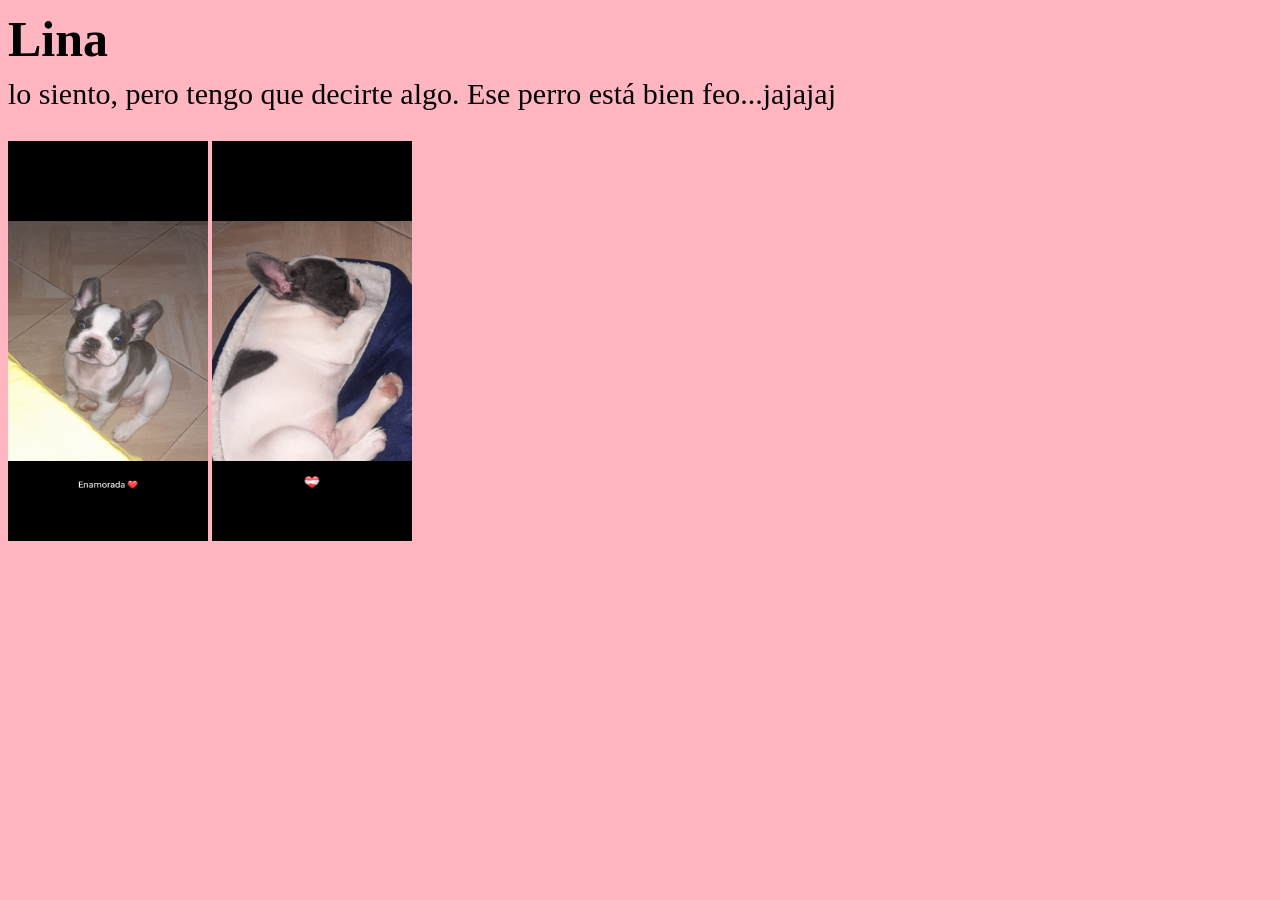
<file: index.html>
<!DOCTYPE html>
<html lang="es">
    <head>
        <link rel="stylesheet" href="estilo.css">
        <title>El perro de Lina</title>
    </head>
    <body>
        <h1 id="titulo">Lina</h1>
        
        <p id="texto">lo siento, pero tengo que decirte algo.
            Ese perro está bien feo...jajajaj
        </p>

        <img alt="El perro de lina" width=200px height=400px src="images\perro_2.jpg"/>

        <img alt="El perro de lina" width=200px height=400px src="images\perro.jpg"/>

        
    </body>
    
</html>
</file>
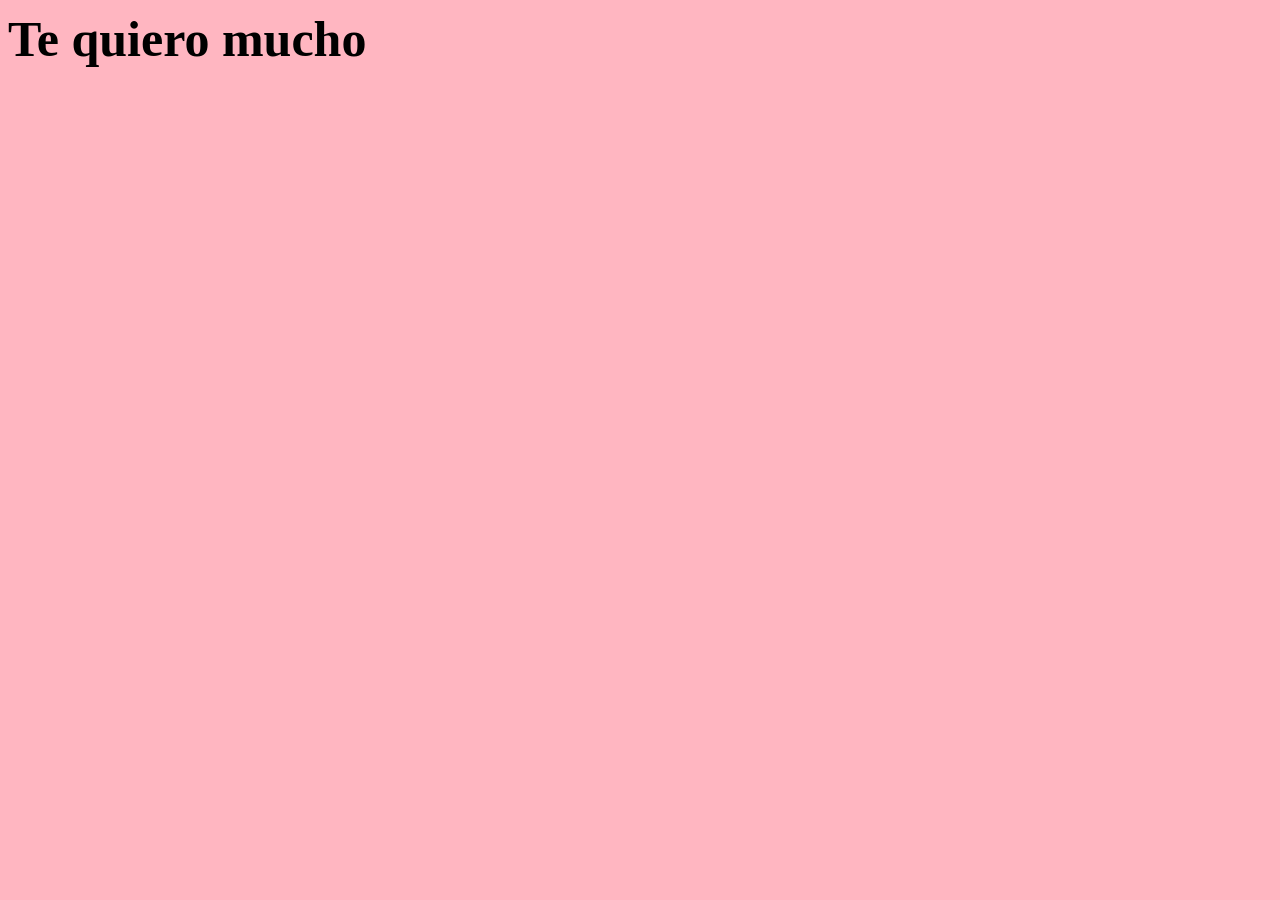
<file: index.html.html>
<!DOCTYPE html>
<html lang="es">
    <head>
        <link rel="stylesheet" href="estilo.css">
        <title>ESTO ES PARA TÍ</title>
    </head>
    <body>
        <h1 id="titulo">Te quiero mucho</h1>
</html>
</file>
<file: estilo.css>
#titulo {
    font-size: 50px;
    line-height: 10px;
}
#texto {
    font-size: 30px;
}
body{
    background-color: lightpink;
}
</file>
